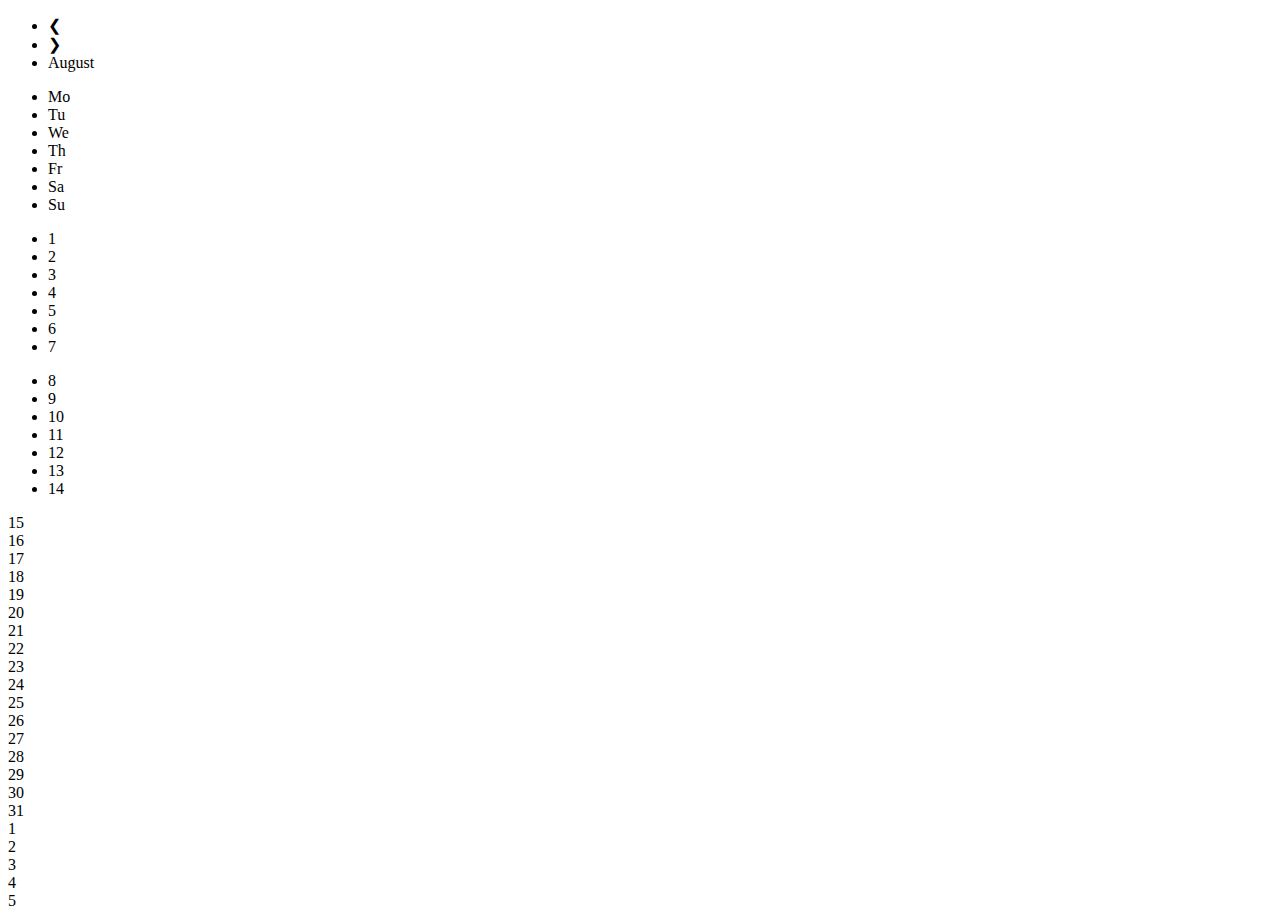
<file: HTML CSS Challenge/Web/calendar.html>
<!DOCTYPE html>
<html>
<link rel="stylesheet" type="text/css" href="C:\Users\sarredondo\Projects\html-challenge\css\box-menu-style.css">
    <head>
            <link rel="stylesheet" type="text/css" href="C:\Users\sarredondo\Projects\html-challenge\css\calendar.css">
            <link rel="stylesheet" href="https://use.fontawesome.com/releases/v5.7.0/css/all.css" integrity="sha384-lZN37f5QGtY3VHgisS14W3ExzMWZxybE1SJSEsQp9S+oqd12jhcu+A56Ebc1zFSJ" crossorigin="anonymous">
        <meta charset="UTF-8">
        <title>Html challenge</title>
    </head>
    <body>
        <div class="month"> 
            <ul>
                <li class="prev">&#10094;</li>
                <li class="next">&#10095;</li>
                <li>August<br><span style="font-size:18px"></span></li>
            </ul>
        </div>
        <ul class="weekdays">
            <li>Mo</li>
            <li>Tu</li>
            <li>We</li>
            <li>Th</li>
            <li>Fr</li>
            <li>Sa</li>
            <li>Su</li>
        </ul>
        
        <ul class="days"> 
            <li>1</li>
            <li>2</li>
            <li>3</li>
            <li>4</li>
            <li>5</li>
            <li>6</li>
            <li>7</li>
        </ul>
        <ul class="days">
            <li>8</li>
            <li>9</li>
            <li><span class="active">10</span></li>
            <li>11</li>
            <li>12</li>
            <li>13</li>
            <li>14</li>
        </ul> 
        <u1 class="days">
            <li>15</li>
            <li>16</li>
            <li>17</li>
            <li>18</li>
            <li>19</li>
            <li>20</li>
            <li>21</li>
        </u1>
        <u1 class="days">
            <li>22</li>
            <li>23</li>
            <li>24</li>
            <li>25</li>
            <li>26</li>
            <li>27</li>
            <li>28</li>
        </u1>
        <u1 class="days">
            <li>29</li>
            <li>30</li>
            <li>31</li>
            <li>1</li>
            <li>2</li>
            <li>3</li>
            <li>4</li>
            <li>5</li>
        </ul>
    </body>
</html>
</file>
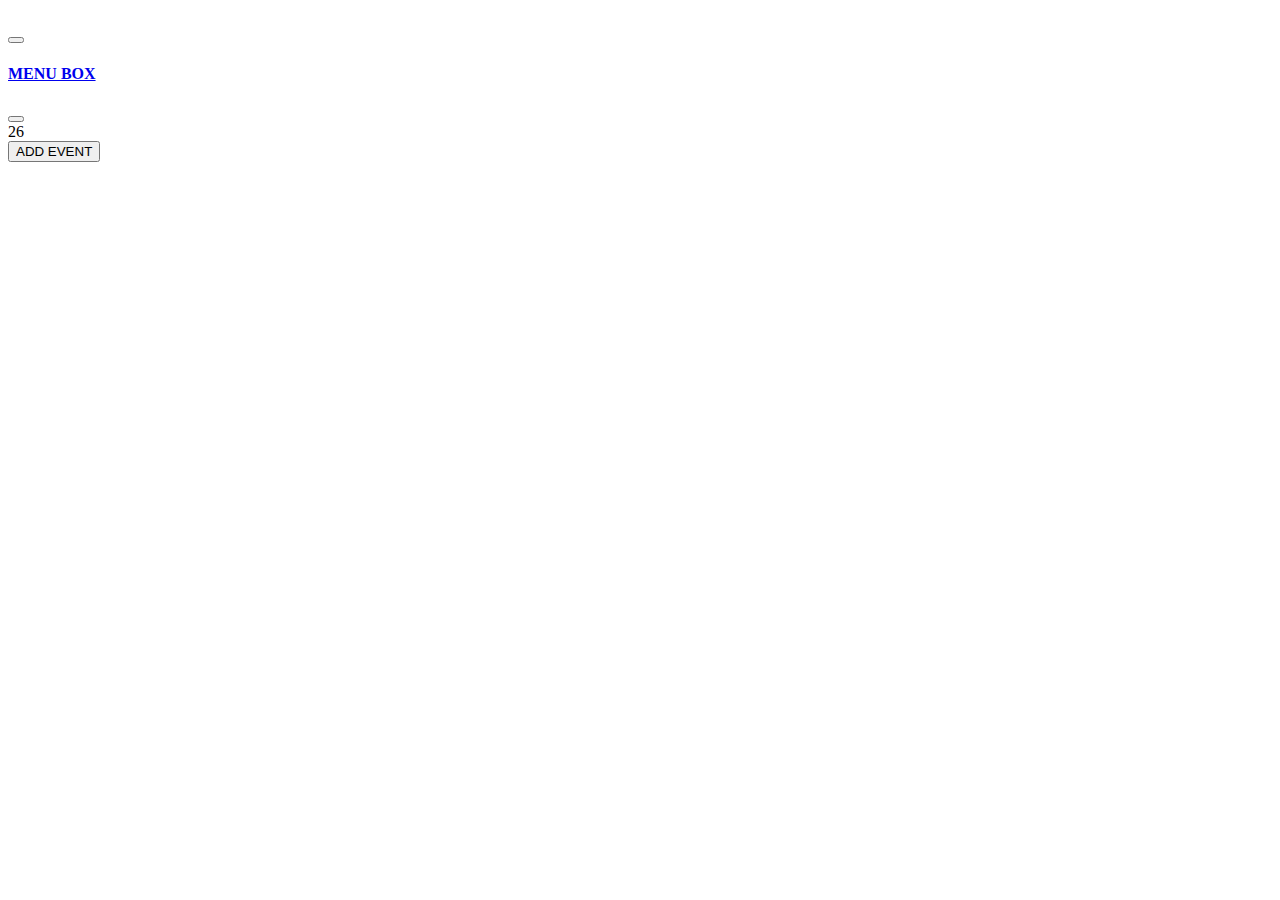
<file: HTML CSS Challenge/Web/day.html>
<!DOCTYPE html>
<html>

    <head>
        <link href="https://fonts.googleapis.com/css?family=Ubuntu" rel="stylesheet">
        <link rel="stylesheet" type="text/css" href="C:\Users\sarredondo\Projects\html-challenge\css\day.css">
        <link rel="stylesheet" href="https://use.fontawesome.com/releases/v5.7.0/css/all.css" integrity="sha384-lZN37f5QGtY3VHgisS14W3ExzMWZxybE1SJSEsQp9S+oqd12jhcu+A56Ebc1zFSJ" crossorigin="anonymous">
        <meta charset="UTF-8">
        <title>Html challenge</title>
    </head>
    <body>
            <div class="vertical-box">
                <a href="#" class="active">
                    <div class="top">
                        <br>
                        <button class="arrow"><i class="fas fa-arrow-circle-left"></i></button>
                        <h4 class="title">MENU BOX</h4>
                        <button class="arrow"><i class="fas fa-arrow-circle-right"></i></button>
                    </div>
                </a>
                <div class="number">
                    26
                </div>
                <div>
                    <button class="add">ADD EVENT</button>
                </div> 
                    
            </div>
    </body>
</html>
</file>
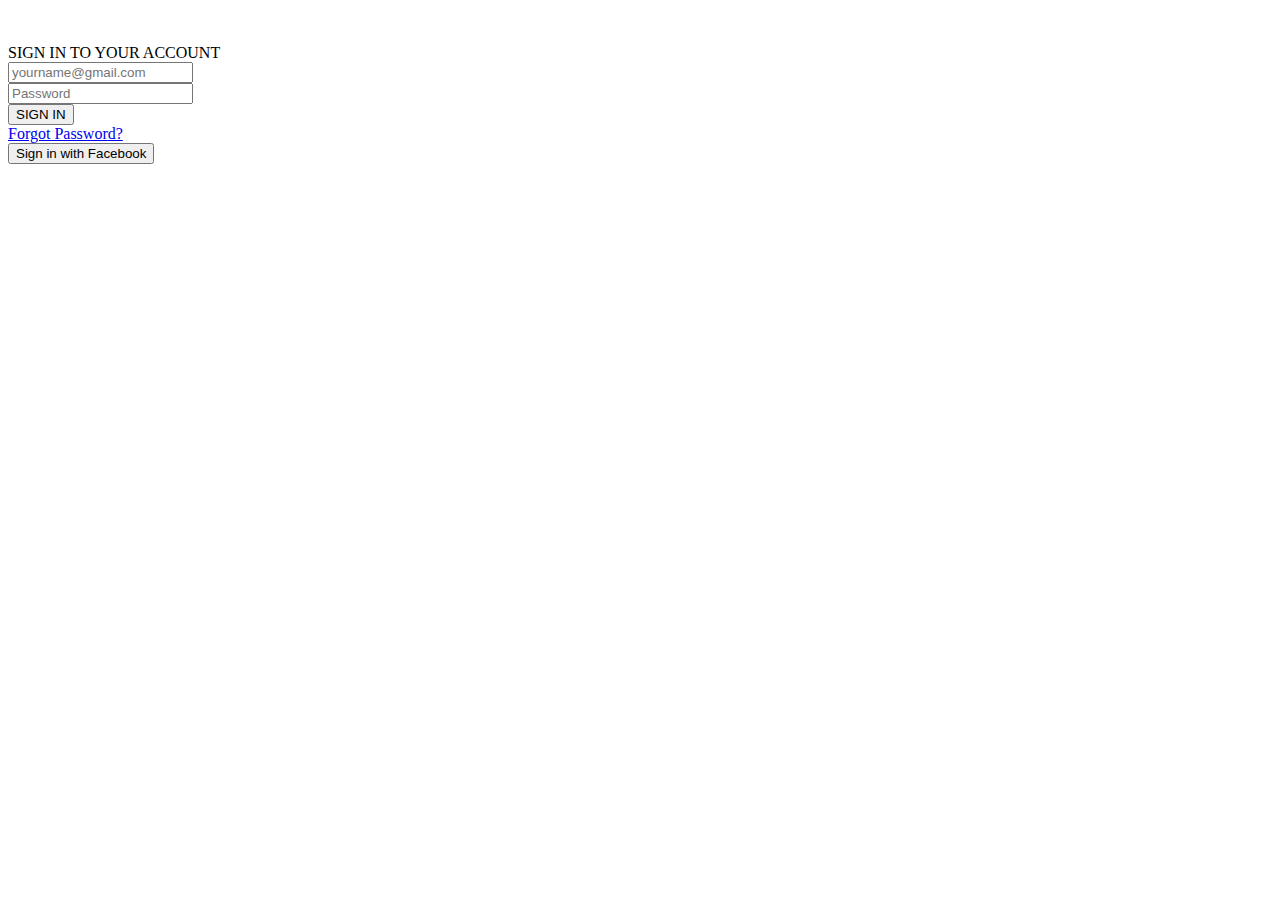
<file: HTML CSS Challenge/Web/signin.html>
<!DOCTYPE html>
<html>
<link rel="stylesheet" type="text/css" href="C:\Users\sarredondo\Projects\html-challenge\css\box-menu-style.css">
    <head>
            <link rel="stylesheet" type="text/css" href="C:\Users\sarredondo\Projects\html-challenge\css\signin.css">
            <link rel="stylesheet" href="https://use.fontawesome.com/releases/v5.7.0/css/all.css" integrity="sha384-lZN37f5QGtY3VHgisS14W3ExzMWZxybE1SJSEsQp9S+oqd12jhcu+A56Ebc1zFSJ" crossorigin="anonymous">
        <meta charset="UTF-8">
        <title>Html challenge</title>
    </head>
    <body>
        <div class="vertical-box">
            <div class="center">
                <br>
                <br>
                SIGN IN TO YOUR ACCOUNT
            </div>
            <div class="in">
                <i class="far fa-envelope"></i>
                <input type="text" name="mail" placeholder="yourname@gmail.com"><br>
            </div>
            <div class="in">
                <i class="fas fa-key"></i>
                <input type="password" name="pass" placeholder="Password"><br>
            </div>
            <div>
                <button class="log">SIGN IN</button>
            </div>
            <div>
                <a href="url">Forgot Password?</a>
                <br>
            </div>
            <button class="fb">
                    <i id="imgfb" class="fab fa-facebook-f"></i>
                    Sign in with Facebook
            </button>
            <div id="fblog" class="fb">
                
            </div>
        </div>
    </body>
</html>
</file>
